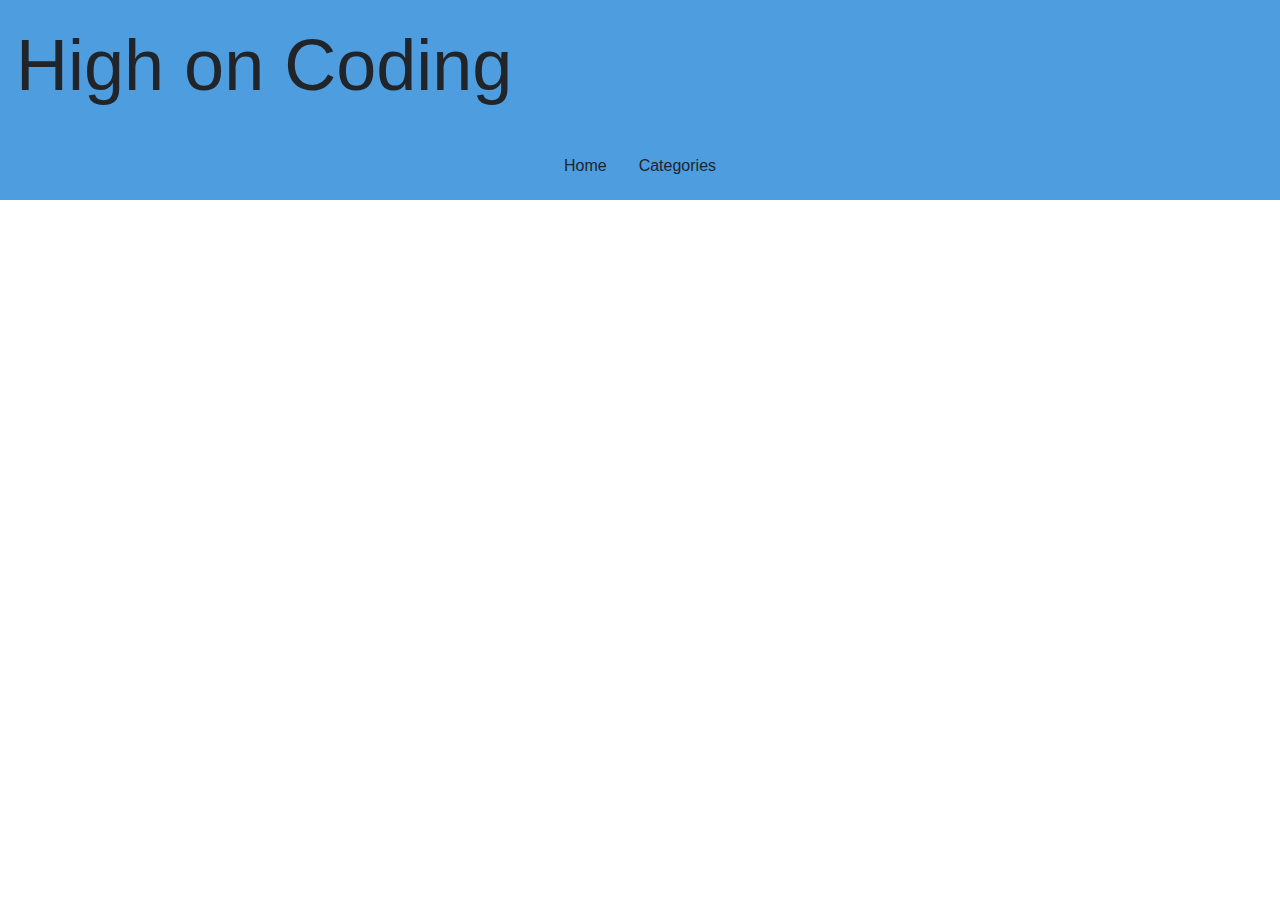
<file: homework/highoncoding/index.html>
<!doctype html>
<html lang="en">
    <head>
        <title>Title</title>
        <!-- Required meta tags -->
        <meta charset="utf-8">
        <meta name="viewport" content="width=device-width, initial-scale=1, shrink-to-fit=no">

    <!-- Bootstrap CSS -->
    <link rel="stylesheet" href="https://stackpath.bootstrapcdn.com/bootstrap/4.3.1/css/bootstrap.min.css" integrity="sha384-ggOyR0iXCbMQv3Xipma34MD+dH/1fQ784/j6cY/iJTQUOhcWr7x9JvoRxT2MZw1T" crossorigin="anonymous">
    <link rel="stylesheet" href="css/highoncoding.css">
    </head>

    <body>
        




    
    <!-- Optional JavaScript -->
    <!-- jQuery first, then Popper.js, then Bootstrap JS -->
        <script src="https://code.jquery.com/jquery-3.3.1.slim.min.js" integrity="sha384-q8i/X+965DzO0rT7abK41JStQIAqVgRVzpbzo5smXKp4YfRvH+8abtTE1Pi6jizo" crossorigin="anonymous"></script>
        <script src="https://cdnjs.cloudflare.com/ajax/libs/popper.js/1.14.7/umd/popper.min.js" integrity="sha384-UO2eT0CpHqdSJQ6hJty5KVphtPhzWj9WO1clHTMGa3JDZwrnQq4sF86dIHNDz0W1" crossorigin="anonymous"></script>
        <script src="https://stackpath.bootstrapcdn.com/bootstrap/4.3.1/js/bootstrap.min.js" integrity="sha384-JjSmVgyd0p3pXB1rRibZUAYoIIy6OrQ6VrjIEaFf/nJGzIxFDsf4x0xIM+B07jRM" crossorigin="anonymous"></script>
        <script src="js/highoncoding.js"></script>
    </body>
</html>
</file>
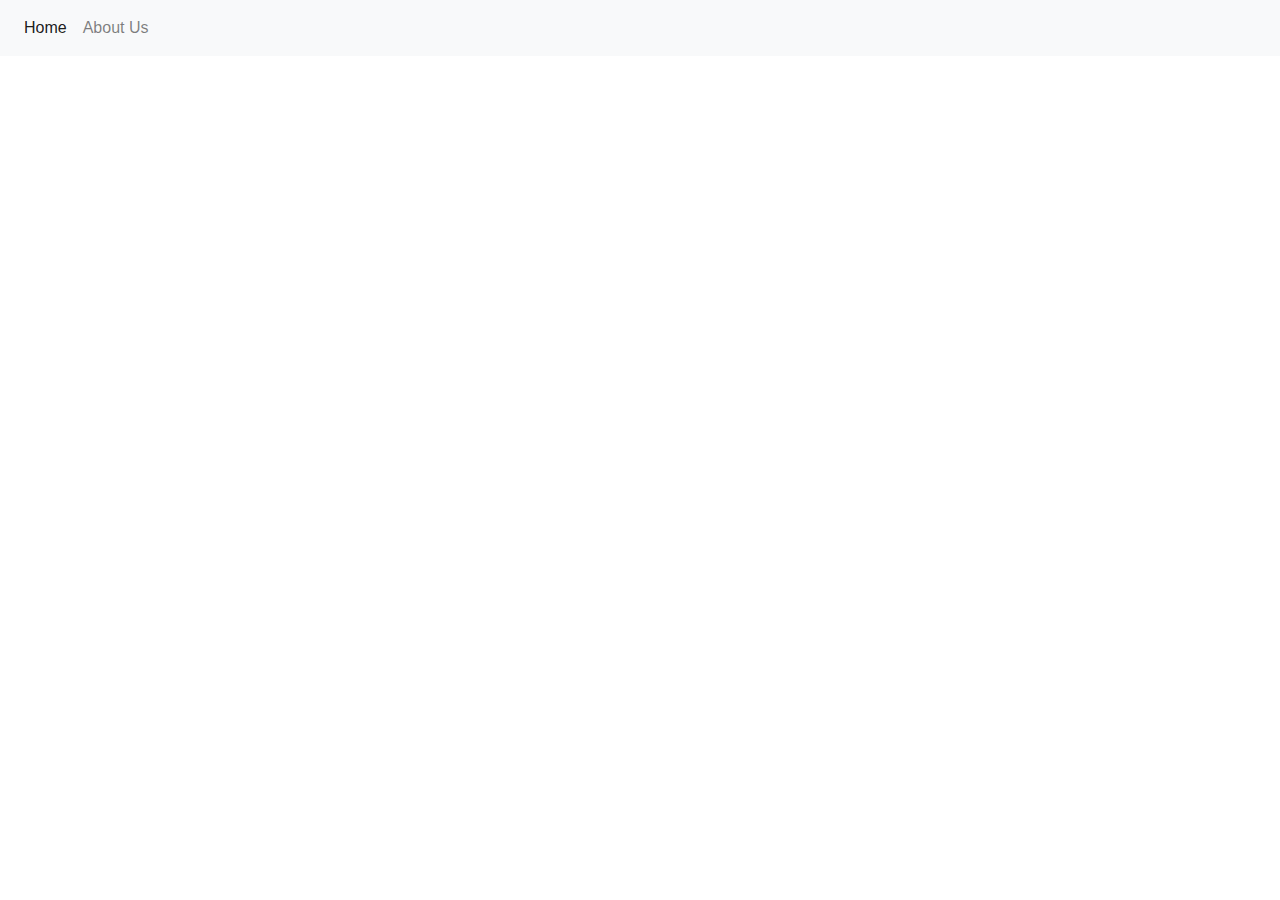
<file: mockup/mockup.html>
<!doctype html>
<html lang="en">
    <head>
        <title>Title</title>
        <!-- Required meta tags -->
        <meta charset="utf-8">
        <meta name="viewport" content="width=device-width, initial-scale=1, shrink-to-fit=no">

    <!-- Bootstrap CSS -->
        <link rel="stylesheet" href="https://stackpath.bootstrapcdn.com/bootstrap/4.3.1/css/bootstrap.min.css" integrity="sha384-ggOyR0iXCbMQv3Xipma34MD+dH/1fQ784/j6cY/iJTQUOhcWr7x9JvoRxT2MZw1T" crossorigin="anonymous">
    </head>
    <body>

        <!-- <nav class="navbar navbar-expand navbar-light bg-light">
            <div class="nav navbar-nav">
                <a class="nav-item nav-link active" href="#">Home <span class="sr-only">(current)</span></a>
                <a class="nav-item nav-link" href="#">About Us</a>
            </div>
        </nav> -->


        <!-- Optional JavaScript -->
        <!-- jQuery first, then Popper.js, then Bootstrap JS -->
        <script src="https://code.jquery.com/jquery-3.3.1.slim.min.js" integrity="sha384-q8i/X+965DzO0rT7abK41JStQIAqVgRVzpbzo5smXKp4YfRvH+8abtTE1Pi6jizo" crossorigin="anonymous"></script>
        <script src="https://cdnjs.cloudflare.com/ajax/libs/popper.js/1.14.7/umd/popper.min.js" integrity="sha384-UO2eT0CpHqdSJQ6hJty5KVphtPhzWj9WO1clHTMGa3JDZwrnQq4sF86dIHNDz0W1" crossorigin="anonymous"></script>
        <script src="https://stackpath.bootstrapcdn.com/bootstrap/4.3.1/js/bootstrap.min.js" integrity="sha384-JjSmVgyd0p3pXB1rRibZUAYoIIy6OrQ6VrjIEaFf/nJGzIxFDsf4x0xIM+B07jRM" crossorigin="anonymous"></script>
        <script src="js/mockup.js"></script>
    </body>
</html>
</file>
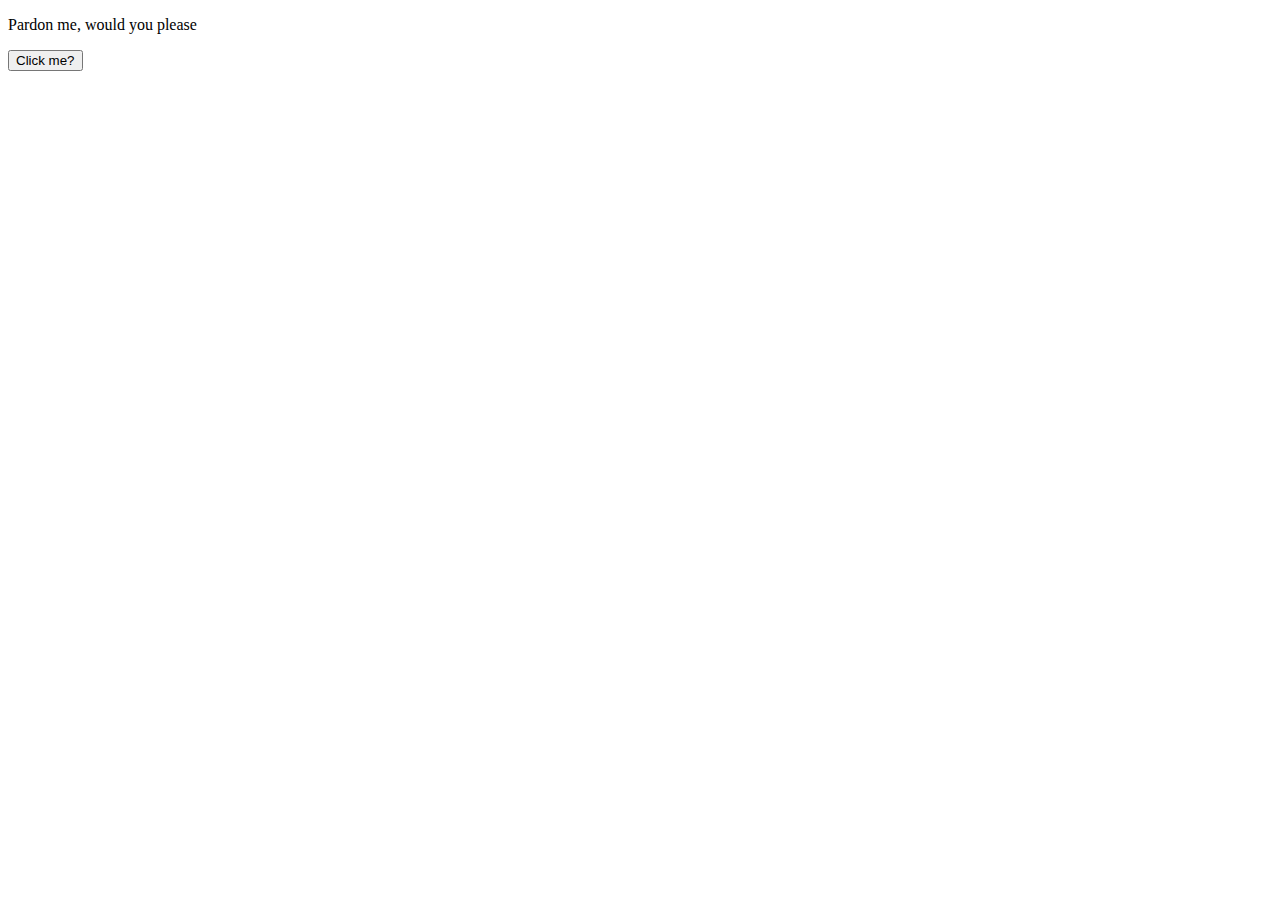
<file: homework/dec14HW/dec14(3).html>
<!DOCTYPE html>
<html>
    <head>
        <meta charset="utf-8">
        <title></title>
        
        
    </head>
    <body>
        <p id="the-message">Pardon me, would you please</p>
        <button id="the-button">Click me?</button>


        

        <script src="https://cdnjs.cloudflare.com/ajax/libs/jquery/3.2.1/jquery.min.js"></script>
        <script>
            /*
            When the button is clicked, change the text of the paragraph #the-message to "You clicked me!", and the text of the button #the-button to "Click again?".
            */
            $(() => {
                
                $('button').click(() => {
                    $('#the-message').text("You Clicked Me!");
                    $('button').text("Click Again?")
                })


            })
        </script>
        
    </body>
</html>
</file>
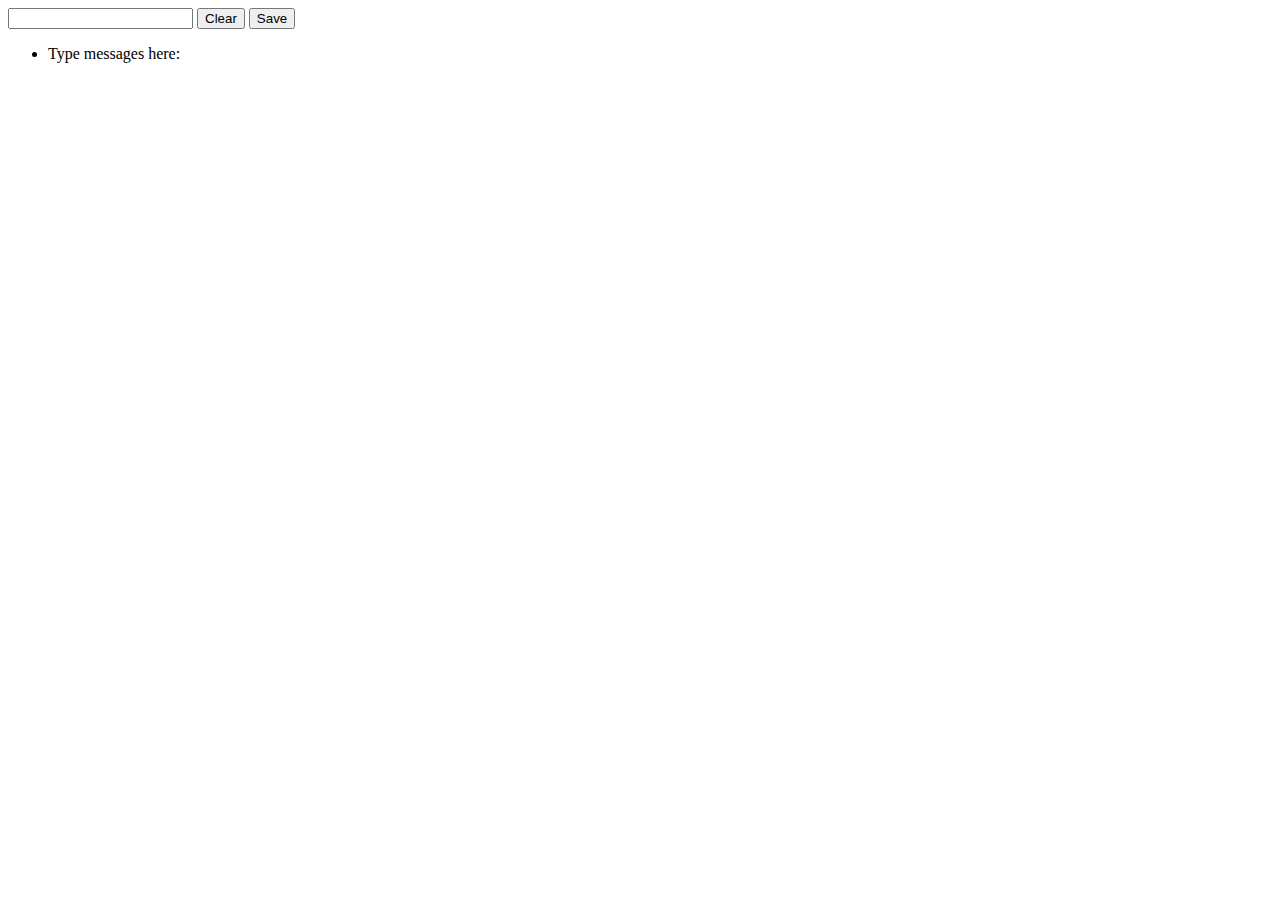
<file: homework/dec14HW/dec14(4).html>
<!DOCTYPE html>
<html>
    <head>
        <meta charset="utf-8">
        <title></title>
        <style>
            .purple{
                color: purple;
            }
        </style>
        
    </head>
    <body>
        <input id="text-field" type="text" name="text">
        <button id="clear-button">Clear</button>
        <button id="save-button">Save</button>
        <ul id="log">
            <li>Type messages here:</li>
        </ul>



        <script src="https://cdnjs.cloudflare.com/ajax/libs/jquery/3.2.1/jquery.min.js"></script>
        <script>
        /*
        When the clear button is clicked, clear the text field.
        When the save button is clicked, take the text value inside the text field, and append a new <li> element to the #log with the entered text value.
        HINT: lookup .val()
        */
        $(() => {
        // write your code here
            
            $('button').eq(0).click((e) => {
                $('#text-field').val(' ');
            })
            $('#save-button').click(() => {
                let $textData = $('#text-field').val();
                let $myLi = $('<li>',{
                    'text': $textData
                })
                let $ul = $('ul');
                $ul.append($myLi)
            })
        });
        </script>
    </body>
</html>
</file>
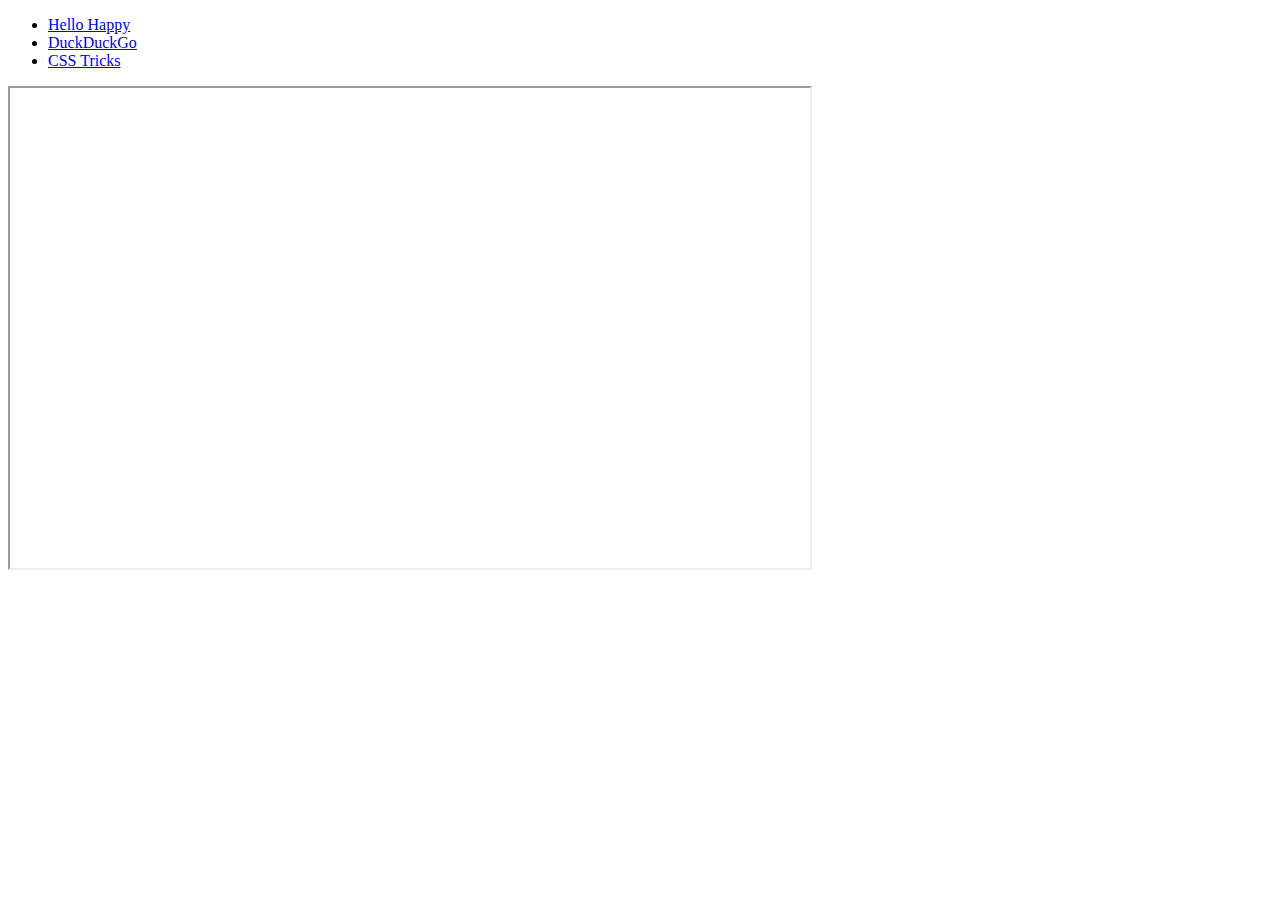
<file: homework/dec14HW/dec14(5).html>
<!DOCTYPE html>
<html>
    <head>
        <meta charset="utf-8">
        <title></title>
        <script src="https://cdnjs.cloudflare.com/ajax/libs/jquery/3.2.1/jquery.min.js"></script>
        <script>
        /*
        Make it so that when you click on one of the links on this page,
        instead of navigating the browser to that page, it renders that
        page in the iframe below. Set the iframe's `src` attribute to a URL will cause it to render the page.
        HINT: Lookup .attr()
        */
        $(function() {
        // Write code here
        let $linx = $('a');

        $linx.click((e) => {
            e.preventDefault();
            let $frame = $('iframe');
            let $oldUrl = $(this).attr('href')
            let $newUrl = $oldUrl.replace('href', )
            $oldUrl.replace('href', $newUrl)
        })
        });
        </script>
    </head>
    <body>
        <ul>
            <li><a href="http://hellohappy.org">Hello Happy</a></li>
            <li><a href="http://duckduckgo.com">DuckDuckGo</a></li>
            <li><a href="http://css-tricks.com">CSS Tricks</a></li>
        </ul>
        <iframe id="iframe" src="http://hellohappy.org" width="800" height="480"></iframe>
    </body>
</html>
</file>
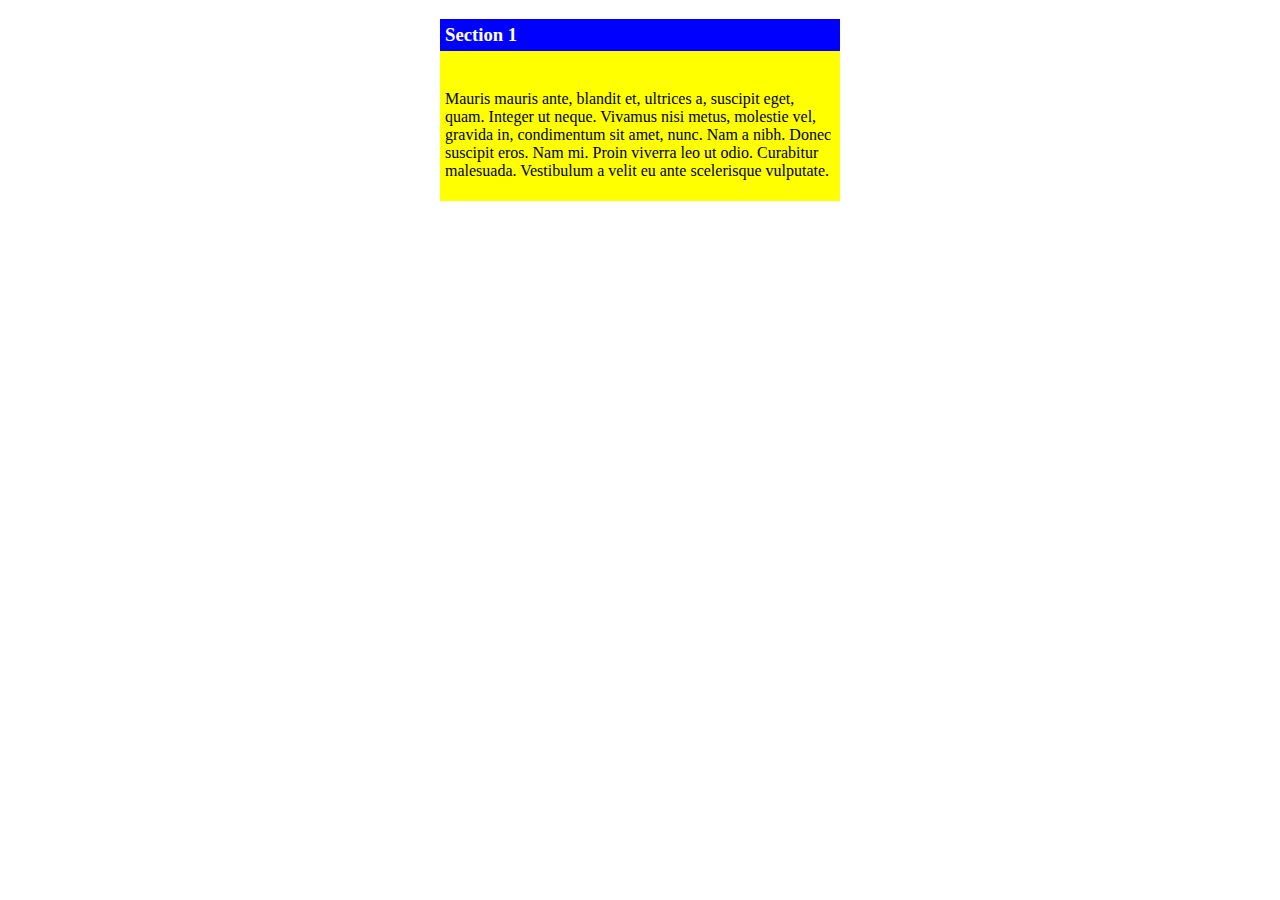
<file: homework/dec14HW/dec14(6).html>
<!DOCTYPE html>
<html>
  <head>
    <meta charset="utf-8">
    <title></title>
    

    <style>
    #section-header {
      background-color: blue;
      color: white;
      padding: 5px;
    }
    #accordion {
      width: 400px;
      background-color: yellow;
      margin: auto;
    }
    #section {
      padding: 5px;
    }
    </style>
  </head>
  <body>
    <div id="accordion">
      <h3 id="section-header">Section 1</h3>
      <div id="section">
        <p>
        Mauris mauris ante, blandit et, ultrices a, suscipit eget, quam. Integer
        ut neque. Vivamus nisi metus, molestie vel, gravida in, condimentum sit
        amet, nunc. Nam a nibh. Donec suscipit eros. Nam mi. Proin viverra leo ut
        odio. Curabitur malesuada. Vestibulum a velit eu ante scelerisque vulputate.
        </p>
      </div>
    </div>



    <script src="https://cdnjs.cloudflare.com/ajax/libs/jquery/3.2.1/jquery.min.js"></script>
    <script>
    /*
    When the section header is clicked, hide the section.
    When it's clicked again, make the section show.
    (Make it toggle back and forth between hidden and show)
    */
    $(function() {
      // Write code here
      $('#section-header').click(() => {
        $('#section').toggle();
      })
    });
    </script>
  </body>
</html>
</file>
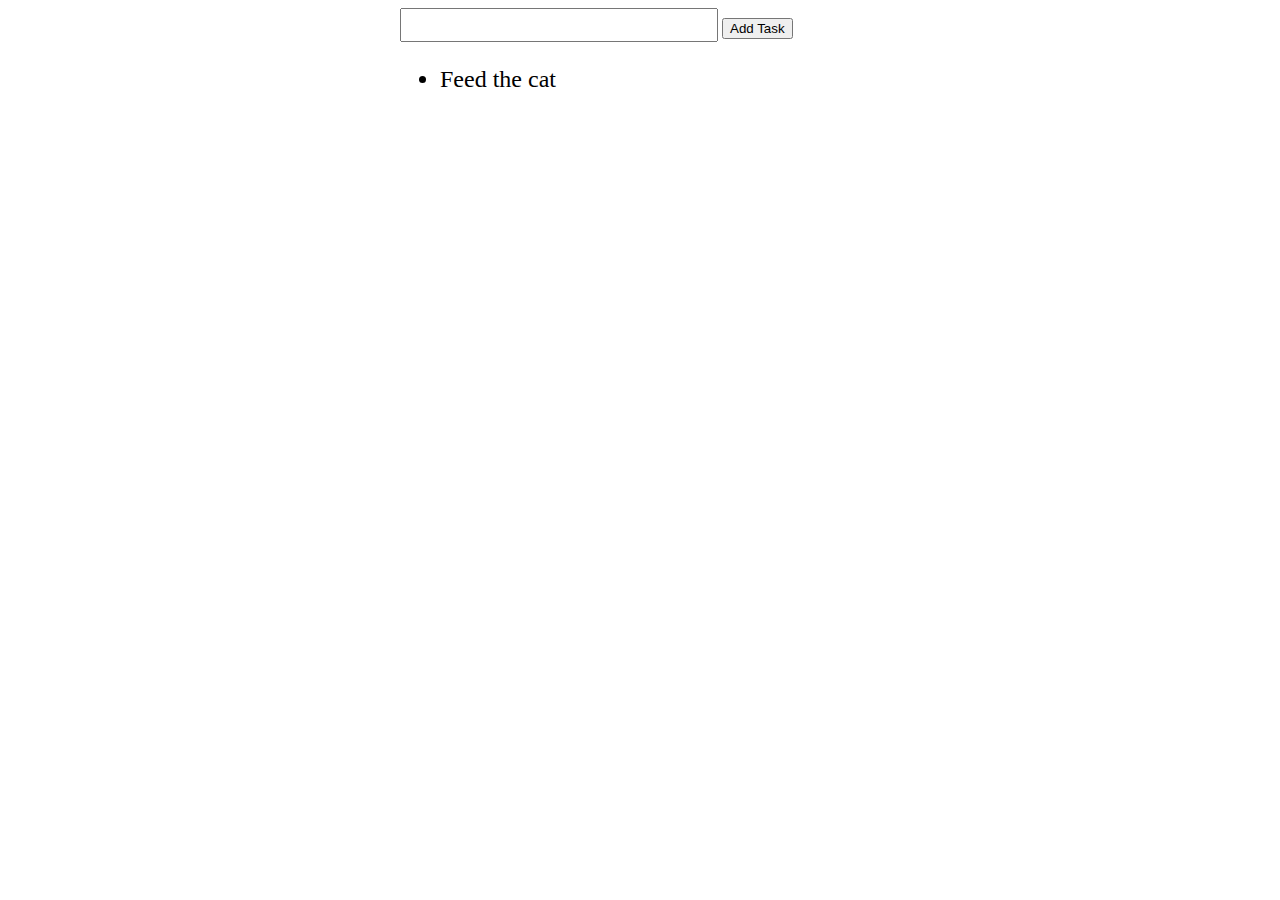
<file: homework/dec14HW/dec14(7).html>
<!DOCTYPE html>
<html>
  <head>
    <meta charset="utf-8">
    <title></title>
    <script src="https://cdnjs.cloudflare.com/ajax/libs/jquery/3.2.1/jquery.min.js"></script>
    <script>

      $(() => {
        
        $('#add-button').click((e) => {
          let $task = $('#description').val();
          let $myLi = $('<li>',{
            'text': $task})
          $('#todo-list').append($myLi)
          var $xButton = $('<input type="button" value="X"/>');
          $myLi.append($xButton);

        })
        
        $xButton.click(() => {
          
          $('#todo-list').remove($myLi)
        }) 


      })
    /*
    Make a Todo List
    0. Make it so that after entering the task description, in the text field and clicking the "Add Task" button, a new task appears inside the element with the id todo-list.
    1. the ability to remove tasks (add an x button)
    2. the ability to check off tasks - strikes them out wo removing (add a checkbox)
    3. the ability to delete a task
    4. the ability to edit an existing task
    */
    </script>
    <style>
    #wrapper {
      max-width: 480px;
      margin: auto;
    }

    #description, #search, #todo-list {
      font-size: 1.5em;
    }
    </style>
  </head>
  <body>
    <div id="wrapper">
      <input id="description" type="text" name="description">
      <button id="add-button">Add Task</button>
      <ul id="todo-list">
        <li>Feed the cat</li>
      </ul>
    </div>
  </body>
</html>
</file>
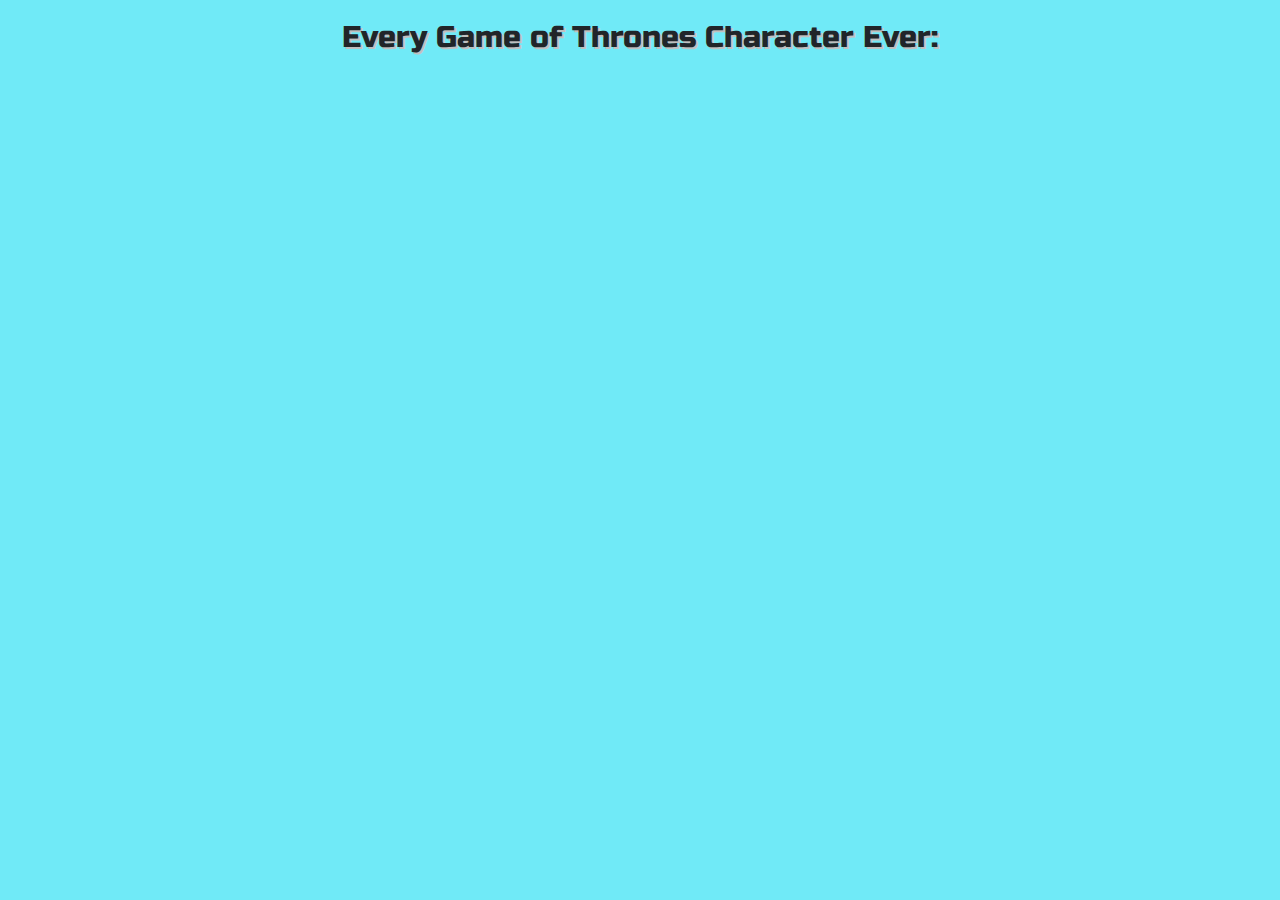
<file: homework/gameofthrones.js/GOT.html>
<!doctype html>
<html lang="en">
    <head>
        <title>Title</title>
        <meta charset="utf-8">
        <meta name="viewport" content="width=device-width, initial-scale=1, shrink-to-fit=no">
        <link rel="stylesheet" href="https://stackpath.bootstrapcdn.com/bootstrap/4.3.1/css/bootstrap.min.css" integrity="sha384-ggOyR0iXCbMQv3Xipma34MD+dH/1fQ784/j6cY/iJTQUOhcWr7x9JvoRxT2MZw1T" crossorigin="anonymous">
        <link rel="preconnect" href="https://fonts.gstatic.com">
        <link href="https://fonts.googleapis.com/css2?family=Russo+One&display=swap" rel="stylesheet">
        <style>
            body{
                background-color: rgb(112, 234, 247);
            }
            .contentBoxHeader{
                display: flex;
                justify-content: center;
                align-items: center;
                height: 75px;
                font-family: 'Russo One', sans-serif;
                font-size: 30px;
                text-shadow: 2px 2px silver ;
                
            }
            .contentBox{
                display: flex;
                justify-content: center;
                align-items: center;
                font-family: 'Russo One', sans-serif;
            }
            .link{
                background-color: rgb(249, 239, 239);
                text-shadow: silver;
                margin-bottom: 5px;
            }
            .coolFont{
                font-family: 'Russo One', sans-serif;
            }
        </style>
    </head>
    <body>
    
        <!-- Optional JavaScript -->
        <!-- jQuery first, then Popper.js, then Bootstrap JS -->
        <script src="https://code.jquery.com/jquery-3.5.1.min.js" integrity="sha256-9/aliU8dGd2tb6OSsuzixeV4y/faTqgFtohetphbbj0=" crossorigin="anonymous"></script>
        <script src="https://cdnjs.cloudflare.com/ajax/libs/popper.js/1.14.7/umd/popper.min.js" integrity="sha384-UO2eT0CpHqdSJQ6hJty5KVphtPhzWj9WO1clHTMGa3JDZwrnQq4sF86dIHNDz0W1" crossorigin="anonymous"></script>
        <script src="https://stackpath.bootstrapcdn.com/bootstrap/4.3.1/js/bootstrap.min.js" integrity="sha384-JjSmVgyd0p3pXB1rRibZUAYoIIy6OrQ6VrjIEaFf/nJGzIxFDsf4x0xIM+B07jRM" crossorigin="anonymous"></script>

        <script src="GOT.js"></script>
        
        
        <div class="container-fluid">
            <div class="row">
                <div class="col contentBoxHeader">Every Game of Thrones Character Ever:</div>
            </div>
            <div class="row">
                <div class="col list-group contentBox">

                </div>
            </div>
        </div>


        <!-- Modal -->
<div class="modal fade" id="exampleModal" tabindex="-1" role="dialog" aria-labelledby="exampleModalLabel" aria-hidden="true">
        <div class="modal-dialog" role="document">
        <div class="modal-content">
            <div class="modal-header">
            <h5 class="modal-title coolFont" id="exampleModalLabel">Modal title</h5>
            <button type="button" class="close" data-dismiss="modal" aria-label="Close">
                <span aria-hidden="true">&times;</span>
            </button>
            </div>
            <div class="modal-body contentBox">
            
            </div>
            <div class="modal-footer">
            <button type="button" class="btn btn-primary" data-dismiss="modal">Close</button>
            </div>
        </div>
        </div>
    </div>

        <script>
            
            function generatePages(){
                let urls = []
                for(let i = 1; i < 44; i++){
                    let url = fetch(`https://www.anapioficeandfire.com/api/characters?page=${i}&pageSize=50`)
                    urls.push(url)
                }
                return urls
            }

            let promise = Promise.all(generatePages())
            
            promise.then((respArr) =>{

                return Promise.all(respArr.map(char =>{
                    return char.json()
                }))
            .then((dataArr)=>{

                let charList = [];

                dataArr.forEach((char) => {
                    charList = [...charList, ...char]
                })
                return charList
            })
            .then((charList) => {
                for(i = 0; i < charList.length; i++){
                    
                    let listGroupContainer = $('.list-group');
                    
                    let liTags = charList.map((char) => {
                        if(char.name.length > 0){
                        return `<a href="${char.url}" class="list-group-item list-group-item-action link">${char.name}<br>   <b>Houses: </b>  ${char.allegiances.length}</a>`
                    }
                    })
                    
                listGroupContainer.html(liTags.join(''))
            }
        })
    })
    let $div = $(".list-group");
                $div.click((e) => {
                        
                    e.preventDefault();

                    $.get(e.target.href)
                    .done((detailedCharObj) => {

                        let $modalBody = $('.modal-body')
                        let $modalTitle = $('#exampleModalLabel')

                        $modalBody.html("")

                        $modalTitle.html(detailedCharObj.name)

                        if(detailedCharObj.allegiances.length > 0){
                                
                            detailedCharObj.allegiances.forEach((houseUrl) => {
                                    
                                $.get(houseUrl)
                                .done((houseObj) => {
                                    $modalBody.html(`<br>${$modalBody.html()}<br>${houseObj.name}`)
                                })
                            })
                        }

                        $('#exampleModal').modal('show');
                    })
                })
            
            
            </script>
    </body>
</html>
</file>
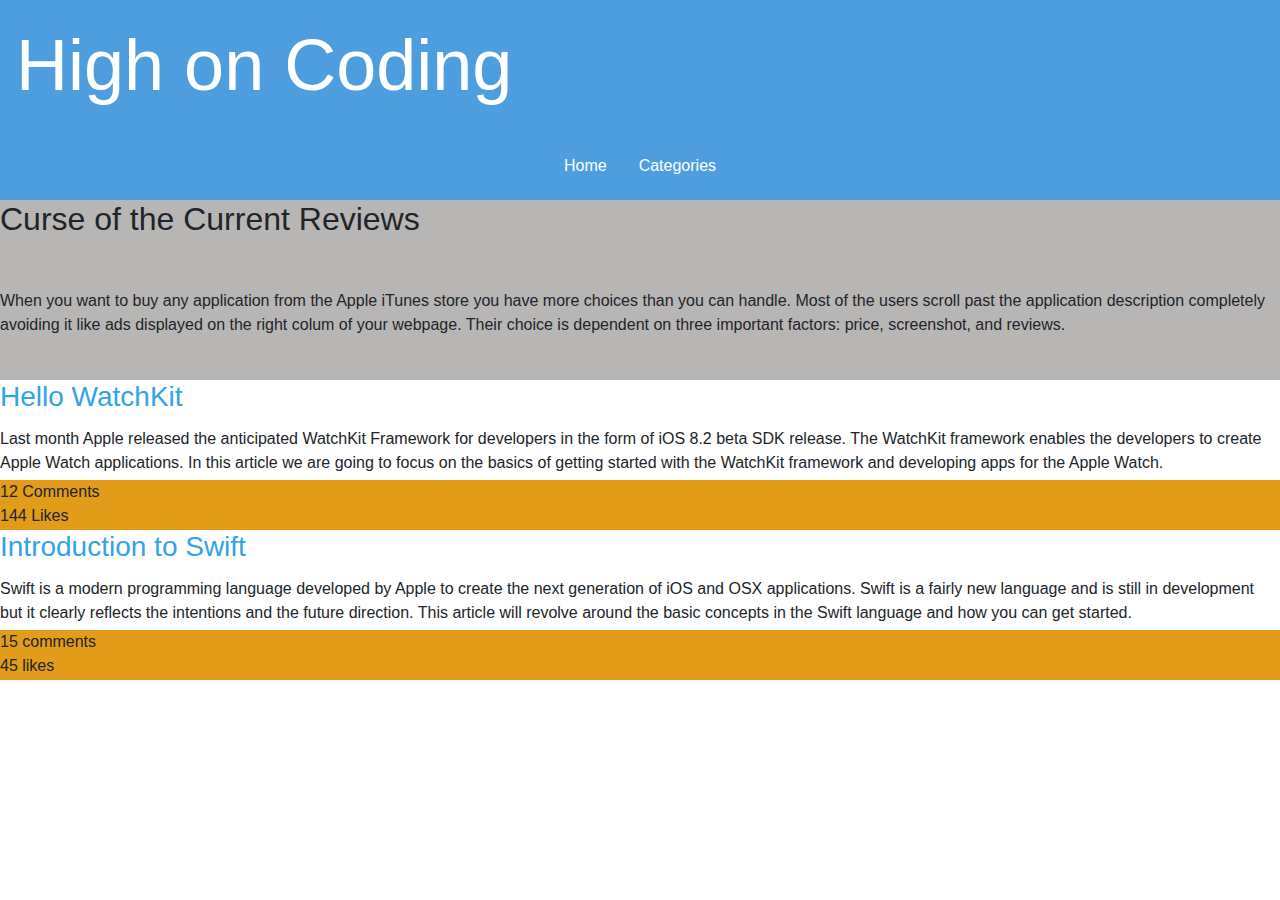
<file: homework/highoncoding/initialindex.html>
<!doctype html>
<html lang="en">
    <head>
        <title>Title</title>
        <!-- Required meta tags -->
        <meta charset="utf-8">
        <meta name="viewport" content="width=device-width, initial-scale=1, shrink-to-fit=no">

        <!-- Bootstrap CSS -->
        <link rel="stylesheet" href="https://stackpath.bootstrapcdn.com/bootstrap/4.3.1/css/bootstrap.min.css" integrity="sha384-ggOyR0iXCbMQv3Xipma34MD+dH/1fQ784/j6cY/iJTQUOhcWr7x9JvoRxT2MZw1T" crossorigin="anonymous">

        <link rel="stylesheet" href="css/highoncoding.css">
    </head>
    <body>


        <!--nav bar-->


        <div class="container-fluid p-0">
            <nav class="nav justify-content-center myBG header position-relative top">
                <div class="d-flex h=100 w-100 align-items-center justify-content-start">
                    <a class="nav-link active display-3 whiteText" href="#">High on Coding</a>
                </div>
                <div class="d-flex h=100 w-100 align-items-center justify-content-center">
                    <a class="nav-link whiteText" href="#">Home</a>
                    <a class="nav-link active whiteText" href="#">Categories</a>
                </div>
            </nav>
        </div>


    <!--end of nav bar-->



        <main>
            <div class="container-fluid p-0">
                <div class="row m-0 grayBG curse">
                    <h2>
                        Curse of the Current Reviews
                    </h2>
                    When you want to buy any application from the Apple iTunes store you have more choices than you can handle. Most of the users scroll past the application description completely avoiding it like ads displayed on the right colum of your webpage. Their choice is dependent on three important factors: price, screenshot, and reviews.
                </div>

                <div class="row m-0 whiteSection">
                    <h3 class ="blueText">
                        Hello WatchKit
                    </h3>
                    Last month Apple released the anticipated WatchKit Framework for developers in the form of iOS 8.2 beta SDK release. The WatchKit framework enables the developers to create Apple Watch applications. In this article we are going to focus on the basics of getting started with the WatchKit framework and developing apps for the Apple Watch.
                </div>

                <div class="row m-0 orangeBG reviews justify-content-space">
                    12 Comments <br>
                    144 Likes
                </div>

                <div class="row m-0 whiteSection">
                    <br>
                    <h3 class="blueText">
                        Introduction to Swift
                    </h3>
                    Swift is a modern programming language developed by Apple to create the next generation of iOS and OSX applications. Swift is a fairly new language and is still in development but it clearly reflects the intentions and the future direction. This article will revolve around the basic concepts in the Swift language and how you can get started.
                </div>

                <div class="row m-0 orangeBG reviews">
                    15 comments
                    <br>
                    45 likes
                </div>
            </div>



        </main>



    
    <!-- Optional JavaScript -->
    <!-- jQuery first, then Popper.js, then Bootstrap JS -->
        <script src="https://code.jquery.com/jquery-3.3.1.slim.min.js" integrity="sha384-q8i/X+965DzO0rT7abK41JStQIAqVgRVzpbzo5smXKp4YfRvH+8abtTE1Pi6jizo" crossorigin="anonymous"></script>
        <script src="https://cdnjs.cloudflare.com/ajax/libs/popper.js/1.14.7/umd/popper.min.js" integrity="sha384-UO2eT0CpHqdSJQ6hJty5KVphtPhzWj9WO1clHTMGa3JDZwrnQq4sF86dIHNDz0W1" crossorigin="anonymous"></script>
        <script src="https://stackpath.bootstrapcdn.com/bootstrap/4.3.1/js/bootstrap.min.js" integrity="sha384-JjSmVgyd0p3pXB1rRibZUAYoIIy6OrQ6VrjIEaFf/nJGzIxFDsf4x0xIM+B07jRM" crossorigin="anonymous"></script>
    </body>
</html>
</file>
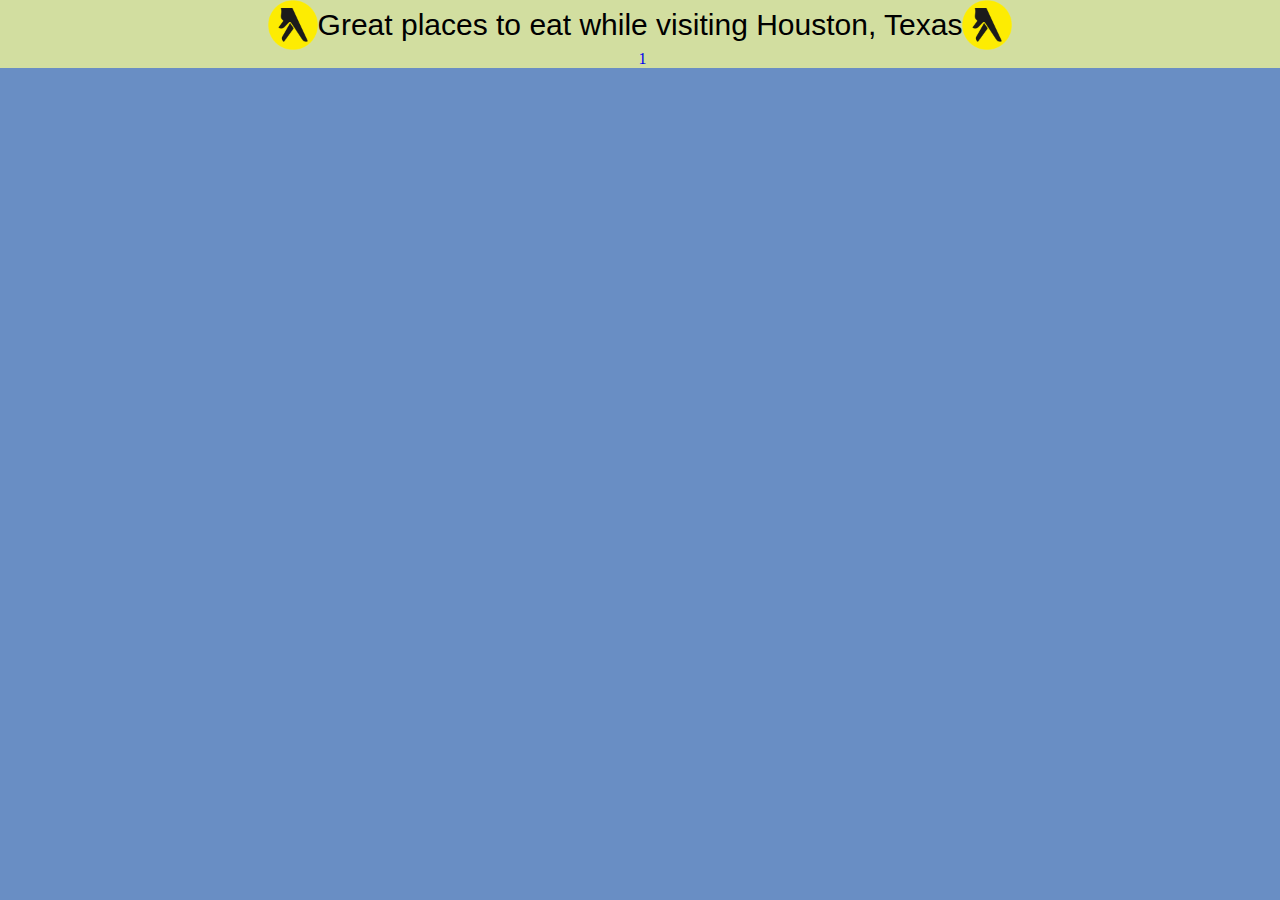
<file: homework/scrape/scrape.html>
<!DOCTYPE html>
<html lang="en">
<head>
    <meta charset="UTF-8">
    <meta name="viewport" content="width=device-width, initial-scale=1.0">
    <title>Document</title>

    <style>
        body{
            background-color: rgb(105, 142, 196);
            padding: 0px;
            margin: 0px;
        }
        div{
            background-color: rgb(210, 222, 160);
            font-family: 'Gill Sans', 'Gill Sans MT', Calibri, 'Trebuchet MS', sans-serif;
            display: flex;
            justify-content: center;
            
        }
        .div2{
            background-color: rgb(210, 222, 160);
            font-family: 'Gill Sans', 'Gill Sans MT', Calibri, 'Trebuchet MS', sans-serif;
            font-size: 30px;
            display: flex;
            justify-content: center;
            align-items: center;
            height: 50px;
        }
        footer{
            background-color: rgb(210, 222, 160);
            display: flex;
            justify-content: center;
        }
        a:link{
            text-decoration: none;
            margin-left: 5px;
        }
    </style>
</head>
<body>
    
    <div class="div2">
    <img src="images/yellowpages.png" alt="" height="50">
    Great places to eat while visiting Houston, Texas
    <img src="images/yellowpages.png" alt="" height="50">
    <br>
    </div>
    






    <script src="https://code.jquery.com/jquery-3.5.1.min.js" integrity="sha256-9/aliU8dGd2tb6OSsuzixeV4y/faTqgFtohetphbbj0=" crossorigin="anonymous"></script>


    <script>

$(()=>{
        var ypURL = ["https://www.yellowpages.com/search?search_terms=restaurants&geo_location_terms=Houston%2C+TX"
            ]
            ypURL.forEach(url =>{
                $.get(url)
                .done(response =>{
                    let $results = $(response).find('.title, .business-name, .phone')
                    for(let r of $results){
                        try{
                            let div = document.createElement('div')
                            div.innerText = r.innerText
                            let body = document.querySelector('body')
                            body.appendChild(div)
                            
                        }
                        catch{}
                    }
                })
            })
            
        })
        let footer = document.createElement('footer')
        footer.innerHTML = ('<a href="scrape.html">1</a>')
        let body = document.querySelector('body')
        body.appendChild(footer)

    </script>

</body>

</html>
</file>
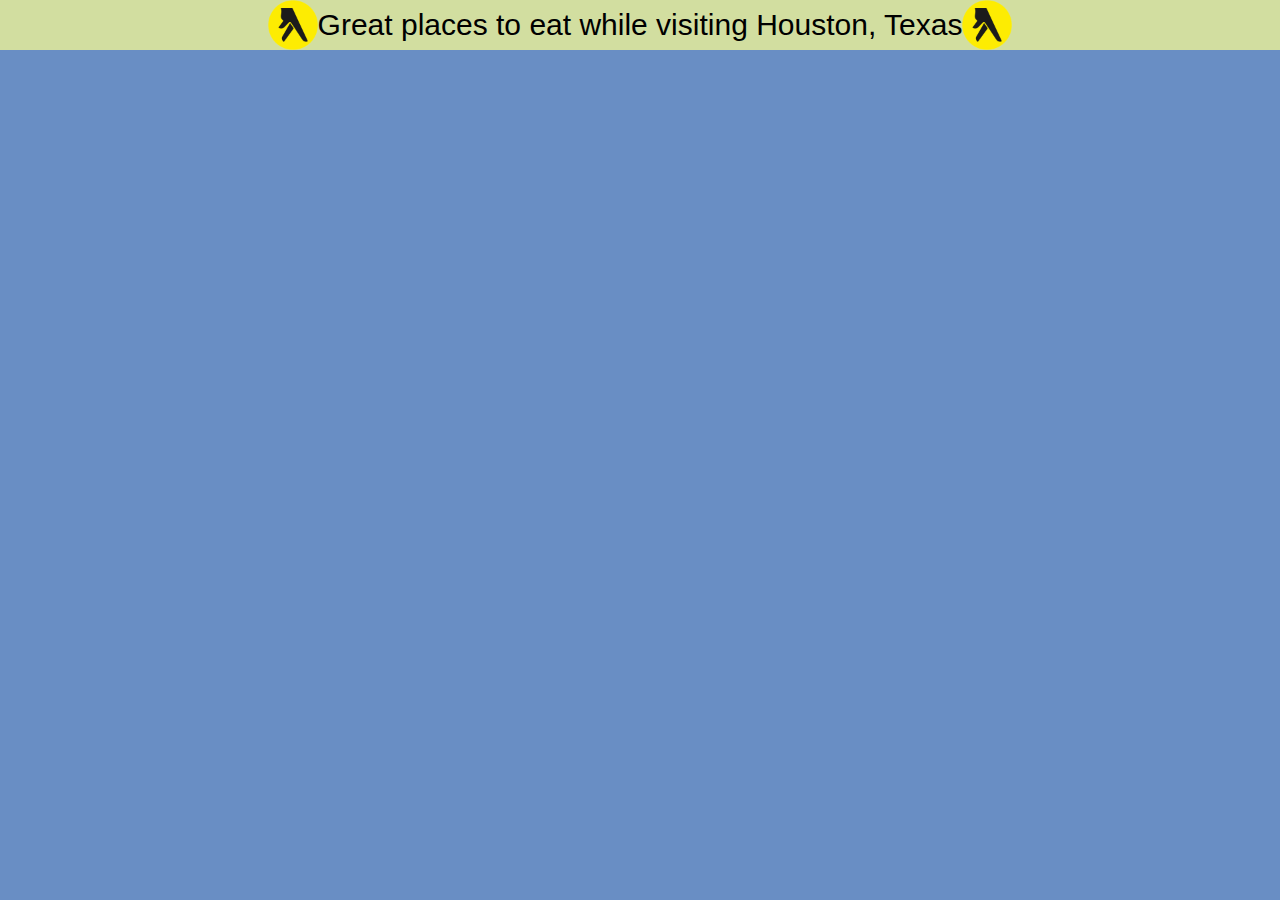
<file: homework/scrape/html/scrape2.html>
<!DOCTYPE html>
<html lang="en">
<head>
    <meta charset="UTF-8">
    <meta name="viewport" content="width=device-width, initial-scale=1.0">
    <title>Document</title>

    <style>
        body{
            background-color: rgb(105, 142, 196);
            padding: 0px;
            margin: 0px;
        }
        div{
            background-color: rgb(210, 222, 160);
            font-family: 'Gill Sans', 'Gill Sans MT', Calibri, 'Trebuchet MS', sans-serif;
            display: flex;
            justify-content: center;
            
        }
        .div2{
            background-color: rgb(210, 222, 160);
            font-family: 'Gill Sans', 'Gill Sans MT', Calibri, 'Trebuchet MS', sans-serif;
            font-size: 30px;
            display: flex;
            justify-content: center;
            align-items: center;
            height: 50px;
        }
    </style>
</head>
<body>
    
    <div class="div2">
    <img src="../images/yellowpages.png" alt="" height="50">
    Great places to eat while visiting Houston, Texas
    <img src="../images/yellowpages.png" alt="" height="50">
    <br>
    </div>
    






    <script src="https://code.jquery.com/jquery-3.5.1.min.js" integrity="sha256-9/aliU8dGd2tb6OSsuzixeV4y/faTqgFtohetphbbj0=" crossorigin="anonymous"></script>


    <script>

$(()=>{
        var ypURL = ["https://www.yellowpages.com/search?search_terms=restaurants&geo_location_terms=Houston%2C%20TX&page=2"
            ]
            ypURL.forEach(url =>{
                $.get(url)
                .done(response =>{
                    let $results = $(response).find('.title, .business-name, .phone')
                    for(let r of $results){
                        try{
                            let div = document.createElement('div')
                            div.innerText = r.innerText
                            let body = document.querySelector('body')
                            body.appendChild(div)
                            
                        }
                        catch{}
                    }
                })
            })
        })

    </script>
</body>
</html>
</file>
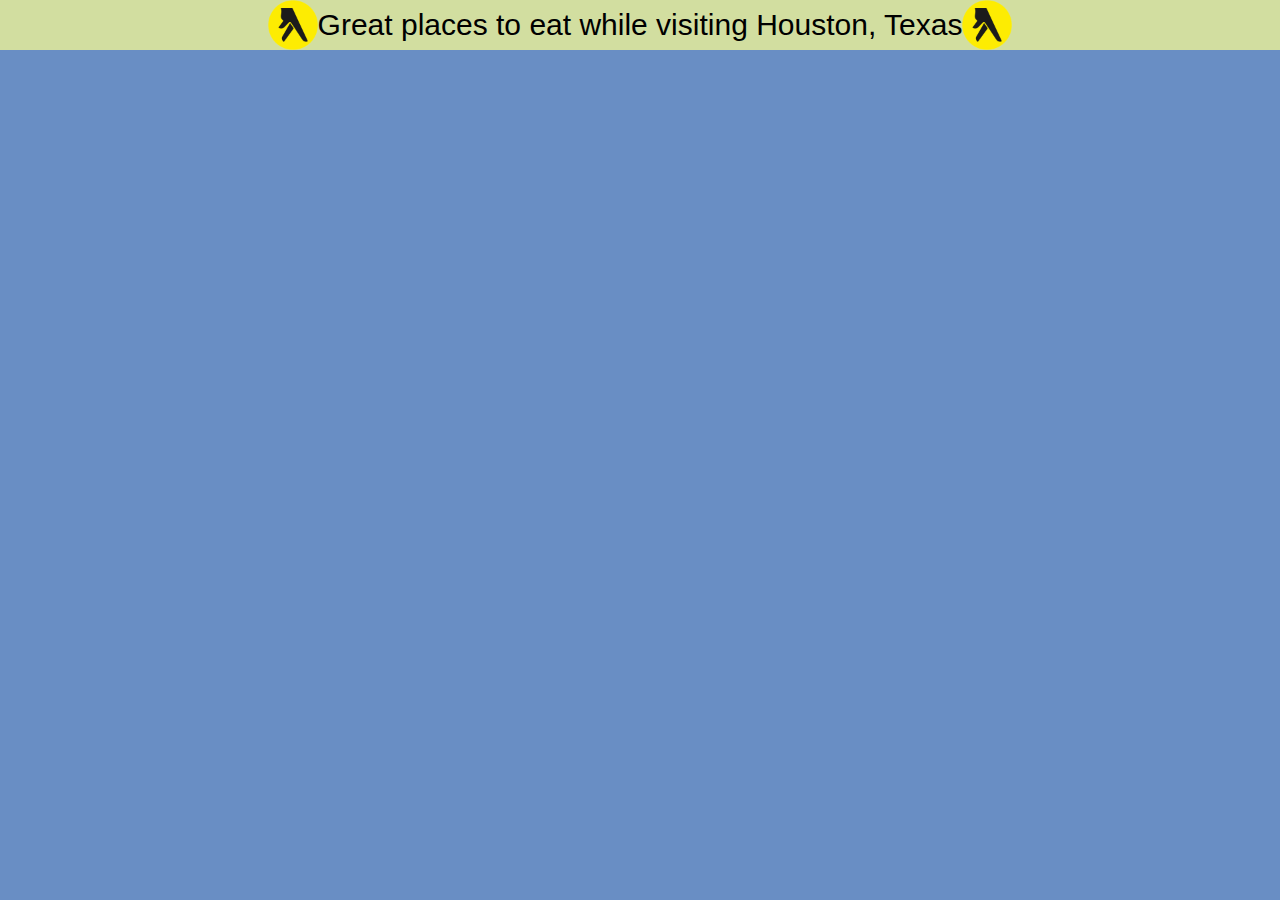
<file: homework/scrape/html/scrape3.html>
<!DOCTYPE html>
<html lang="en">
<head>
    <meta charset="UTF-8">
    <meta name="viewport" content="width=device-width, initial-scale=1.0">
    <title>Document</title>

    <style>
        body{
            background-color: rgb(105, 142, 196);
            padding: 0px;
            margin: 0px;
        }
        div{
            background-color: rgb(210, 222, 160);
            font-family: 'Gill Sans', 'Gill Sans MT', Calibri, 'Trebuchet MS', sans-serif;
            display: flex;
            justify-content: center;
            
        }
        .div2{
            background-color: rgb(210, 222, 160);
            font-family: 'Gill Sans', 'Gill Sans MT', Calibri, 'Trebuchet MS', sans-serif;
            font-size: 30px;
            display: flex;
            justify-content: center;
            align-items: center;
            height: 50px;
        }
    </style>
</head>
<body>
    
    <div class="div2">
    <img src="../images/yellowpages.png" alt="" height="50">
    Great places to eat while visiting Houston, Texas
    <img src="../images/yellowpages.png" alt="" height="50">
    <br>
    </div>
    






    <script src="https://code.jquery.com/jquery-3.5.1.min.js" integrity="sha256-9/aliU8dGd2tb6OSsuzixeV4y/faTqgFtohetphbbj0=" crossorigin="anonymous"></script>


    <script>

$(()=>{
        var ypURL = ["https://www.yellowpages.com/search?search_terms=restaurants&geo_location_terms=Houston%2C%20TX&page=3"
            ]
            ypURL.forEach(url =>{
                $.get(url)
                .done(response =>{
                    let $results = $(response).find('.title, .business-name, .phone')
                    for(let r of $results){
                        try{
                            let div = document.createElement('div')
                            div.innerText = r.innerText
                            let body = document.querySelector('body')
                            body.appendChild(div)
                            
                        }
                        catch{}
                    }
                })
            })
        })

    </script>
</body>
</html>
</file>
<file: homework/highoncoding/css/highoncoding.css>
.myBG{
    background-color: rgb(77, 157, 223);
}

.whiteText{
    color: white;
}

.blueText{
    color: rgb(48, 164, 231);
}


.grayBG{
    background-color: rgb(184, 181, 181);
}

.orangeBG{
    background-color: rgb(226, 156, 25);
}


.header{
    height: 200px;
    width: 100%;

    overflow: hidden;
}

.curse{
    height: 180px;
    width: 100%;
}

.reviews{
    height: 50px;
    width: 100%;
}

.whiteSection{
    height: 100px;
    width: 100%;
}
</file>
